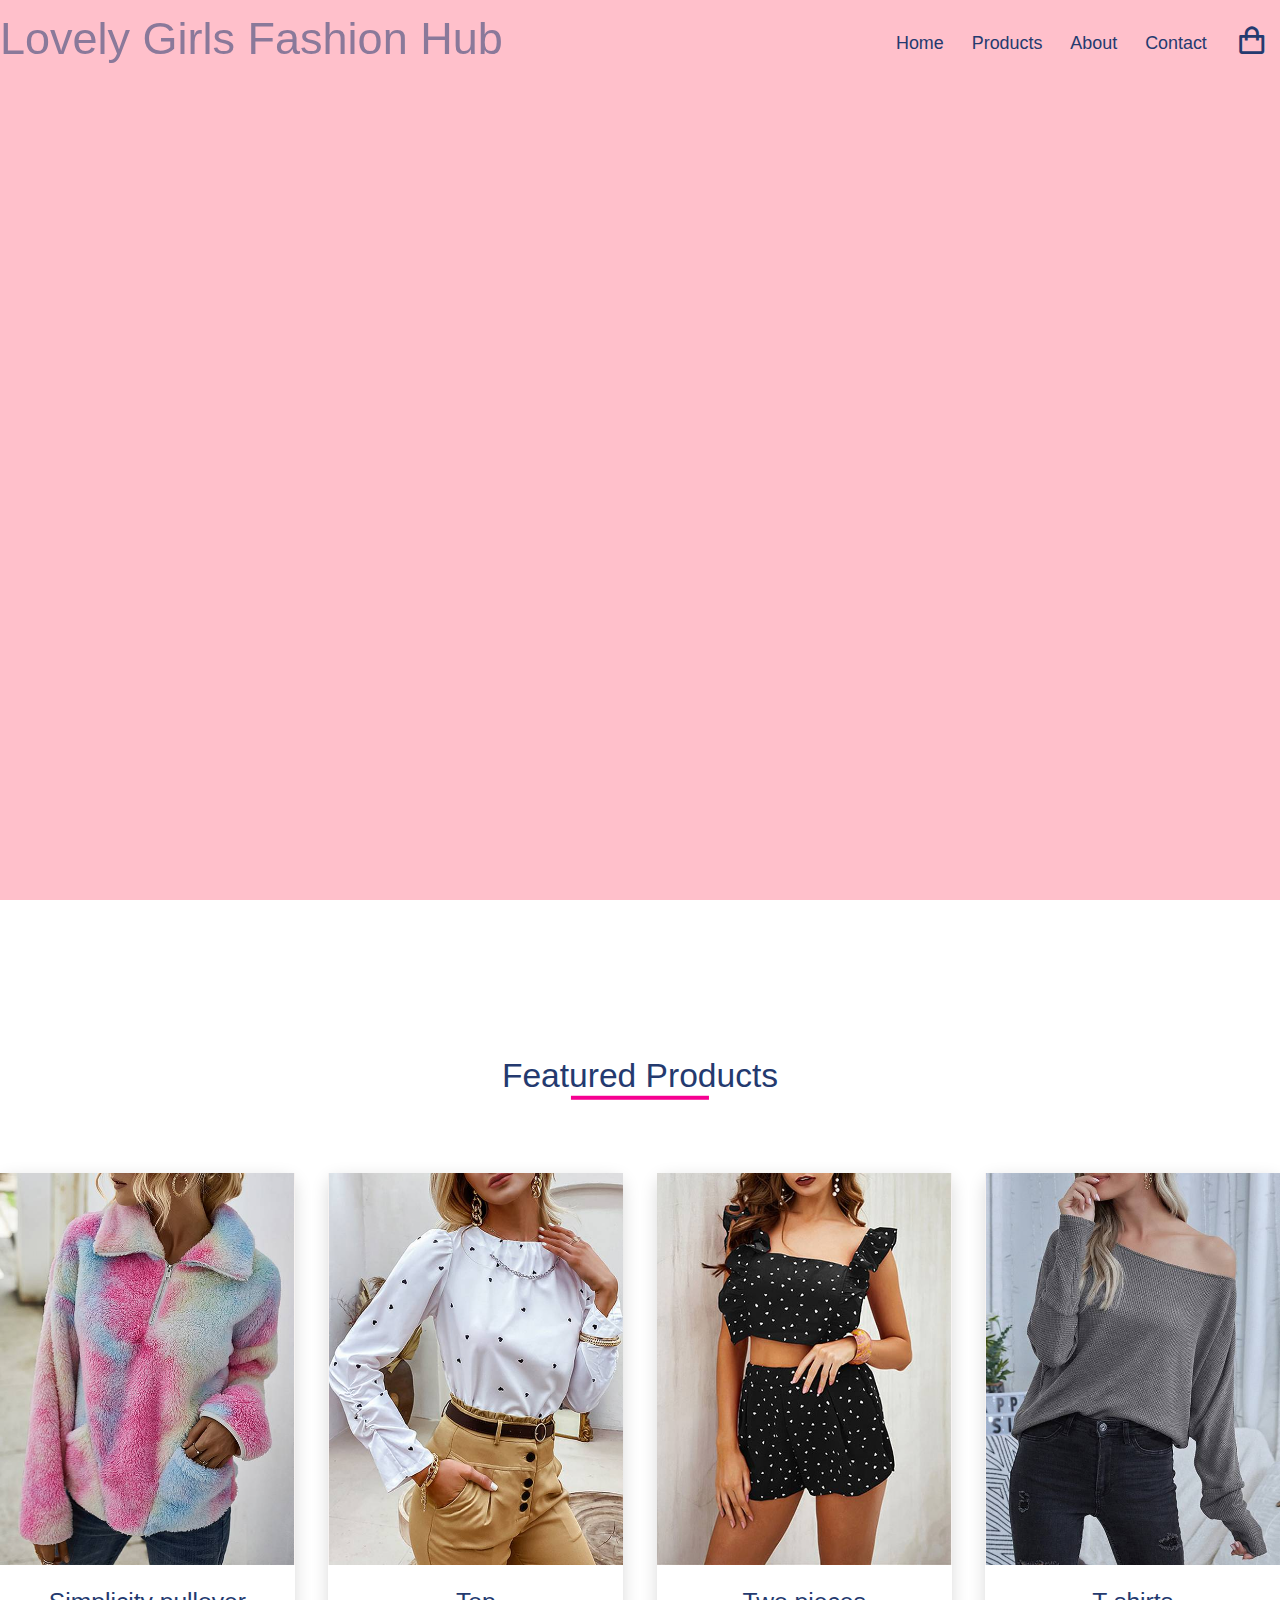
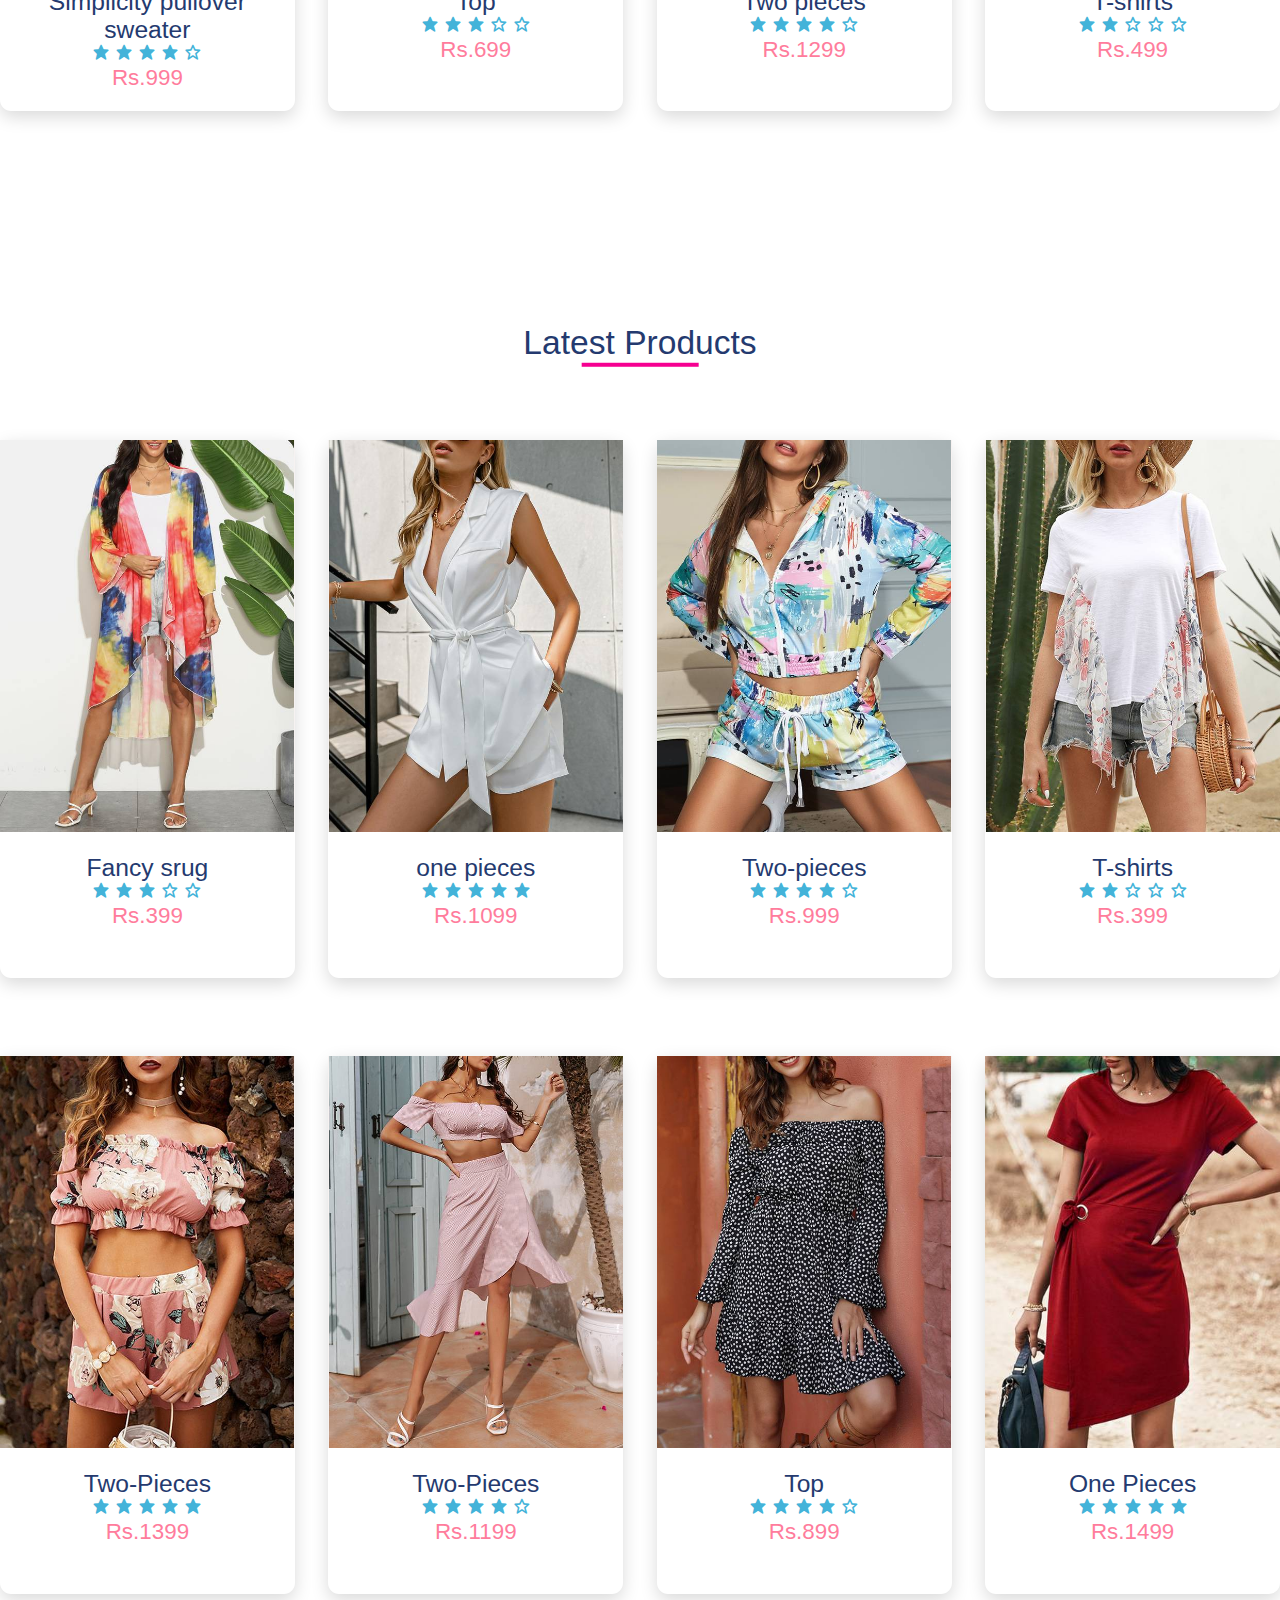
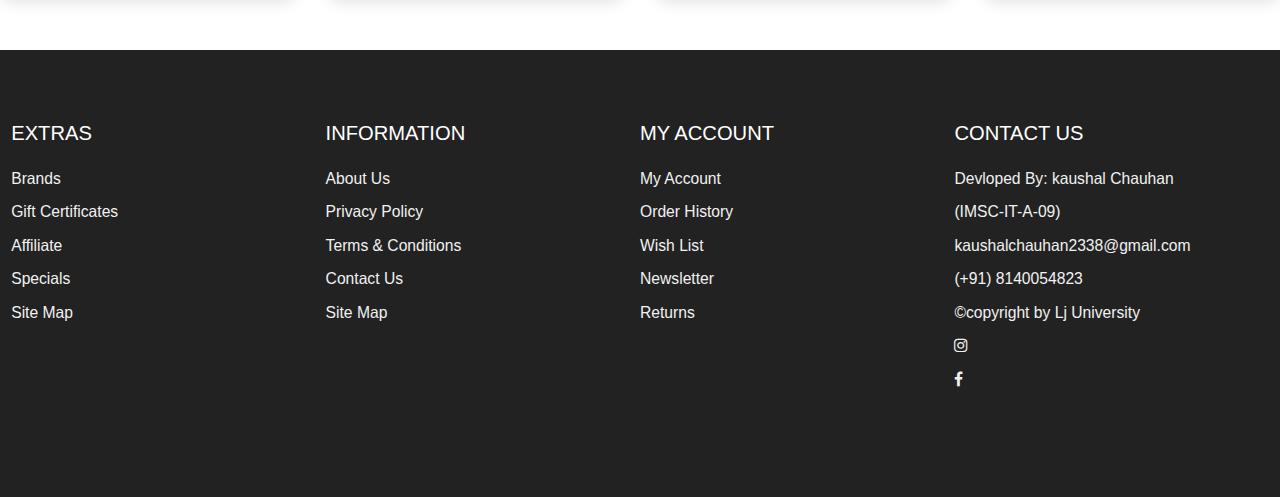
<file: index.html>
<!DOCTYPE html>
<html lang="en">

<head>
  
  <meta charset="UTF-8" />
  <meta name="viewport" content="width=device-width, initial-scale=1.0" />

  
  <link rel="stylesheet" href="https://cdn.jsdelivr.net/npm/boxicons@latest/css/boxicons.min.css" />
   
   <link href="https://stackpath.bootstrapcdn.com/font-awesome/4.7.0/css/font-awesome.min.css" rel="stylesheet">
  
  <link rel="stylesheet" href="./css/styles.css" />
  <title>lovely girls- Ecommerce Website</title>
</head>

<body>
  
  <header id="home" class="header">
    
    <nav class="nav">
      <div class="navigation container">
        <div class="logo">
          <p style="font-size:45px">Lovely Girls Fashion Hub</p>
        </div>

        <div class="menu">
          <div class="top-nav">
            <div class="logo">
              <p style="font-size:45px">Lovely Girls Fashion Hub</p>
            </div>
            <div class="close">
              <i class="bx bx-x"></i>
            </div>
          </div>

          <ul class="nav-list">
            <li class="nav-item">
              <a href="#home" class="nav-link scroll-link">Home</a>
            </li>
            <li class="nav-item">
              <a href="product.html" class="nav-link">Products</a>
            </li>
            <li class="nav-item">
              <a href="#footer" class="nav-link scroll-link">About</a>
            </li>
            <li class="nav-item">
              <a href="#contact" class="nav-link scroll-link">Contact</a>
            </li>
            
            <li class="nav-item">
              <a href="#cart" class="nav-link icon"><i class="bx bx-shopping-bag"></i></a>
            </li>
          </ul>
        </div>

       

        <div class="hamburger">
          <i class="bx bx-menu"></i>
        </div>
      </div>
    </nav>

   
    <img src="./images/banner.png" alt="" class="hero-img" />

    <div class="hero-content">
      <h2><span class="discount">50% </span> SALE OFF</h2>
      <h1>
        <span>Summer Vibes</span>
        <span>mode on</span>
      </h1>
      <a class="btn" href="#">shop now</a>
    </div>
  </header>
  </header>
  </header>
       


    
     <section class="section featured">
      <div class="title">
        <h1>Featured Products</h1>
      </div>
	  
	  
	   
      <div class="product-center container">
        <div class="product">
          <div class="product-header">
            <img src="./images/25.jpg" alt="">
            <ul class="icons">
              <span><i class="bx bx-heart"></i></span>
              <span><i class="bx bx-shopping-bag"></i></span>
              <span><i class="bx bx-search"></i></span>
            </ul>
          </div>
          <div class="product-footer">
            <a href="#">
              <h3>Simplicity pullover sweater</h3>
            </a>
            <div class="rating">
              <i class="bx bxs-star"></i>
              <i class="bx bxs-star"></i>
              <i class="bx bxs-star"></i>
              <i class="bx bxs-star"></i>
              <i class="bx bx-star"></i>
            </div>
            <h4 class="price">Rs.999</h4>
          </div>
        </div>
        <div class="product">
          <div class="product-header">
            <img src="./images/26.jpg" alt="">
            <ul class="icons">
              <span><i class="bx bx-heart"></i></span>
              <span><i class="bx bx-shopping-bag"></i></span>
              <span><i class="bx bx-search"></i></span>
            </ul>
          </div>
          <div class="product-footer">
            <a href="#"><h3>Top</h3></a>
            <div class="rating">
              <i class="bx bxs-star"></i>
              <i class="bx bxs-star"></i>
              <i class="bx bxs-star"></i>
              <i class="bx bx-star"></i>
              <i class="bx bx-star"></i>
            </div>
            <h4 class="price">Rs.699</h4>
          </div>
        </div>
        <div class="product">
          <div class="product-header">
            <img src="./images/27.jpg" alt="">
            <ul class="icons">
              <span><i class="bx bx-heart"></i></span>
              <span><i class="bx bx-shopping-bag"></i></span>
              <span><i class="bx bx-search"></i></span>
            </ul>
          </div>
          <div class="product-footer">
            <a href="#"><h3>Two pieces</h3></a>
            <div class="rating">
              <i class="bx bxs-star"></i>
              <i class="bx bxs-star"></i>
              <i class="bx bxs-star"></i>
              <i class="bx bxs-star"></i>
              <i class="bx bx-star"></i>
            </div>
            <h4 class="price">Rs.1299</h4>
          </div>
        </div>
        <div class="product">
          <div class="product-header">
            <img src="./images/28.jpg" alt="">

            <ul class="icons">
              <span><i class="bx bx-heart"></i></span>
              <span><i class="bx bx-shopping-bag"></i></span>
              <span><i class="bx bx-search"></i></span>
            </ul>
          </div>
          <div class="product-footer">
            <a href="#"><h3>T-shirts</h3></a>
            <div class="rating">
              <i class="bx bxs-star"></i>
              <i class="bx bxs-star"></i>
              <i class="bx bx-star"></i>
              <i class="bx bx-star"></i>
              <i class="bx bx-star"></i>
            </div>
            <h4 class="price">Rs.499</h4>
          </div>
        </div>
      </div>
    </section>

    
    <section class="section featured">
      <div class="title">
        <h1>Latest Products</h1>
      </div>

      <div class="product-center container">
        <div class="product">
          <div class="product-header">
            <img src="./images/29.jpg" alt="">

            <ul class="icons">
              <span><i class="bx bx-heart"></i></span>
              <span><i class="bx bx-shopping-bag"></i></span>
              <span><i class="bx bx-search"></i></span>
            </ul>
          </div>
          <div class="product-footer">
            <a href="#"><h3>Fancy srug</h3></a>
            <div class="rating">
              <i class="bx bxs-star"></i>
              <i class="bx bxs-star"></i>
              <i class="bx bxs-star"></i>
              <i class="bx bx-star"></i>
              <i class="bx bx-star"></i>
            </div>
            <h4 class="price">Rs.399</h4>
          </div>
        </div>
        <div class="product">
          <div class="product-header">
            <img src="./images/30.jpg" alt="">

            <ul class="icons">
              <span><i class="bx bx-heart"></i></span>
              <span><i class="bx bx-shopping-bag"></i></span>
              <span><i class="bx bx-search"></i></span>
            </ul>
          </div>
          <div class="product-footer">
            <a href="#"><h3>one pieces</h3></a>
            <div class="rating">
              <i class="bx bxs-star"></i>
              <i class="bx bxs-star"></i>
              <i class="bx bxs-star"></i>
              <i class="bx bxs-star"></i>
              <i class="bx bxs-star"></i>
            </div>
            <h4 class="price">Rs.1099</h4>
          </div>
        </div>
        <div class="product">
          <div class="product-header">
            <img src="./images/31.jpg" alt="">

            <ul class="icons">
              <span><i class="bx bx-heart"></i></span>
              <span><i class="bx bx-shopping-bag"></i></span>
              <span><i class="bx bx-search"></i></span>
            </ul>
          </div>
          <div class="product-footer">
            <a href="#"><h3>Two-pieces</h3></a>
            <div class="rating">
              <i class="bx bxs-star"></i>
              <i class="bx bxs-star"></i>
              <i class="bx bxs-star"></i>
              <i class="bx bxs-star"></i>
              <i class="bx bx-star"></i>
            </div>
            <h4 class="price">Rs.999</h4>
          </div>
        </div>
        <div class="product">
          <div class="product-header">
            <img src="./images/32.jpg" alt="">

            <ul class="icons">
              <span><i class="bx bx-heart"></i></span>
              <span><i class="bx bx-shopping-bag"></i></span>
              <span><i class="bx bx-search"></i></span>
            </ul>
          </div>
          <div class="product-footer">
            <a href="#"><h3> T-shirts</h3></a>
            <div class="rating">
              <i class="bx bxs-star"></i>
              <i class="bx bxs-star"></i>
              <i class="bx bx-star"></i>
              <i class="bx bx-star"></i>
              <i class="bx bx-star"></i>
            </div>
            <h4 class="price">Rs.399</h4>
          </div>
        </div>
        <div class="product">
          <div class="product-header">
            <img src="./images/33.jpg" alt="">

            <ul class="icons">
              <span><i class="bx bx-heart"></i></span>
              <span><i class="bx bx-shopping-bag"></i></span>
              <span><i class="bx bx-search"></i></span>
            </ul>
          </div>
          <div class="product-footer">
            <a href="#"><h3>Two-Pieces</h3></a>
            <div class="rating">
              <i class="bx bxs-star"></i>
              <i class="bx bxs-star"></i>
              <i class="bx bxs-star"></i>
              <i class="bx bxs-star"></i>
              <i class="bx bxs-star"></i>
            </div>
            <h4 class="price">Rs.1399</h4>
          </div>
        </div>
        <div class="product">
          <div class="product-header">
            <img src="./images/34.jpg" alt="">

            <ul class="icons">
              <span><i class="bx bx-heart"></i></span>
              <span><i class="bx bx-shopping-bag"></i></span>
              <span><i class="bx bx-search"></i></span>
            </ul>
          </div>
          <div class="product-footer">
            <a href="#"><h3>Two-Pieces</h3></a>
            <div class="rating">
              <i class="bx bxs-star"></i>
              <i class="bx bxs-star"></i>
              <i class="bx bxs-star"></i>
              <i class="bx bxs-star"></i>
              <i class="bx bx-star"></i>
            </div>
            <h4 class="price">Rs.1199</h4>
          </div>
        </div>
        <div class="product">
          <div class="product-header">
            <img src="./images/35.jpg" alt="">

            <ul class="icons">
              <span><i class="bx bx-heart"></i></span>
              <span><i class="bx bx-shopping-bag"></i></span>
              <span><i class="bx bx-search"></i></span>
            </ul>
          </div>
          <div class="product-footer">
            <a href="#"><h3>Top</h3></a>
            <div class="rating">
              <i class="bx bxs-star"></i>
              <i class="bx bxs-star"></i>
              <i class="bx bxs-star"></i>
              <i class="bx bxs-star"></i>
              <i class="bx bx-star"></i>
            </div>
            <h4 class="price">Rs.899</h4>
          </div>
        </div>
        <div class="product">
          <div class="product-header">
            <img src="./images/36.jpg" alt="">

            <ul class="icons">
              <span><i class="bx bx-heart"></i></span>
              <span><i class="bx bx-shopping-bag"></i></span>
              <span><i class="bx bx-search"></i></span>
            </ul>
          </div>
          <div class="product-footer">
            <a href="#"><h3>One Pieces</h3></a>
            <div class="rating">
              <i class="bx bxs-star"></i>
              <i class="bx bxs-star"></i>
              <i class="bx bxs-star"></i>
              <i class="bx bxs-star"></i>
              <i class="bx bxs-star"></i>
            </div>
            <h4 class="price">Rs.1499</h4>
          </div>
        </div>
      </div>
    </section>

   

      <footer>
       
	 </span>
  <footer id="footer" class="section footer">
    <div class="container">
      <div class="footer-container">
        <div class="footer-center">
          <h3>EXTRAS</h3>
          <a href="#">Brands</a>
          <a href="#">Gift Certificates</a>
          <a href="#">Affiliate</a>
          <a href="#">Specials</a>
          <a href="#">Site Map</a>
        </div>
        <div class="footer-center">
          <h3>INFORMATION</h3>
          <a href="#">About Us</a>
          <a href="#">Privacy Policy</a>
          <a href="#">Terms & Conditions</a>
          <a href="#">Contact Us</a>
          <a href="#">Site Map</a>
        </div>
        <div class="footer-center">
          <h3>MY ACCOUNT</h3>
          <a href="#">My Account</a>
          <a href="#">Order History</a>
          <a href="#">Wish List</a>
          <a href="#">Newsletter</a>
          <a href="#">Returns</a>
        </div>
        <div class="footer-center">
          <h3>CONTACT US</h3>
                    <div>
                        <span>
                            Devloped By: kaushal Chauhan
                        </span>                    
					</div>
                  <div>
				  
                        <span>
                            (IMSC-IT-A-09)
                        </span>                       
                    </div>
				    <div>
				  
                        <span>
                            kaushalchauhan2338@gmail.com
                        </span>
                        
                    </div>
                    <div>
                        <span>
                            (+91) 8140054823
                        </span>
                        
                    </div>
                    <div>
                        <span>
                            &copy;copyright by Lj University
                        </span>
                        
                    </div>
					<div>
					     <span>
					<li><a href="https://www.instagram.com/kaushal_chauhan_"><i class="fa fa-instagram"></i></a><a href="https://www.facebook.com/kaushal_chauhan"><i class="fa fa-facebook"></i></a></li>
						 </span>
					</div>
					 
                </div>
              </div>
        
  </footer>
  
  <script src="https://cdnjs.cloudflare.com/ajax/libs/gsap/3.5.1/gsap.min.js"></script>
  
  <script src="./js/index.js"></script>
  
  
       
</body>

</html>
</file>
<file: css/styles.css>
:root {
  --white: #fff;
  --black: #222;
  --pink: #f60091;
  --grey: #444;
  --grey2: #959595;
  --grey-alt: #d1e2e9;
  --yellow: #ffd800;
  --green: #59b210;
}

*,
*::before,
*::after {
  margin: 0;
  padding: 0;
  box-sizing: inherit;
}

html {
  scroll-behavior: smooth;
  box-sizing: border-box;
  font-size: 70%;
}

body {
  font-family: "Poppins", sans-serif;
  font-size: 1.6rem;
  font-weight: 400;
  background-color: #fff;
  color: #243a6f;
  position: relative;
  z-index: 1;
}

h1,
h2,
h3,
h4 {
  font-weight: 500;
}

a {
  color: inherit;
  text-decoration: none;
}

img {
  max-width: 100%;
}

li {
  list-style: none;
}

.container {
  max-width: 120rem;
  margin: 0 auto;
}

.container-md {
  max-width: 100rem;
  margin: 0 auto;
}

@media only screen and (max-width: 1200px) {
  .container {
    padding: 0 3rem;
  }

  .container-md {
    padding: 0 3rem;
  }
}


.header {
  position: relative;
  width: 100%;
  min-height: 100vh;
  background-color:pink;
  overflow: hidden;
}

.nav {
  padding: 1.6rem 0;
}

.nav.fix-nav {
  position: fixed;
  top: 0;
  left: 0;
  width: 100%;
  background-color:#000000;
  box-shadow: 0 5px 15px rgba(0, 0, 0, 0.3);
  z-index: 999;
}

.nav.fix-nav .nav-link,
.nav.fix-nav .logo,
.nav.fix-nav .cart-icon,
.nav.fix-nav .hamburger {
  color: #fff;
}

.navigation {
  display: flex;
  align-items: center;
  justify-content: space-between;
}

.logo h1 {
  font-size: 2.5rem;
}

.nav-list {
  display: flex;
  align-items: center;
}

.nav-item:not(:last-child) {
  margin-right: 0.5rem;
}

.nav-link:link,
.nav-link:visited {
  padding: 0.8rem 1rem;
  transition: all 300ms ease-in-out;
}

.nav-link.icon {
  font-size: 3rem;
}

.top-nav {
  display: none;
}

.hamburger {
  display: none;
}

.cart-icon {
  display: none;
}

@media only screen and (max-width: 768px) {
  .menu {
    position: fixed;
    top: 0;
    left: -100%;
    width: 80%;
    max-width: 40rem;
    height: 100%;
    background-color: #fff;
    transition: all 500ms ease-in-out;
    z-index: 100;
  }

  .menu.show {
    left: 0;
  }

  .top-nav {
    display: flex;
    align-items: center;
    justify-content: space-between;
    background-color: #243a6f;
    padding: 1rem 1.6rem;
  }

  .top-nav .logo {
    color: #fff;
  }

  .top-nav .close {
    color: #fff;
    font-size: 3rem;
    padding: 1rem;
    cursor: pointer;
  }

  .cart-icon {
    display: block;
    font-size: 3rem;
  }

  .hamburger {
    display: block;
    font-size: 3rem;
    padding: 0.5rem;
    cursor: pointer;
  }

  .nav-link:link,
  .nav-link:visited {
    display: block;
    font-size: 1.7rem;
    padding: 1rem 0;
  }

  .nav.fix-nav .nav-link {
    color: #243a6f;
  }

  .nav-list {
    flex-direction: column;
    align-items: start;
    padding: 1rem 1.6rem;
  }

  body.show::before {
    content: "";
    position: absolute;
    top: 0;
    left: 0;
    width: 100%;
    height: 100%;
    background-color: rgba(0, 0, 0, 0.8);
    z-index: 4;
  }

  .nav.show {
    background-color: rgba(0, 0, 0, 0.8);
  }

  .nav-link.icon {
    display: none;
  }
}


.header .hero-img {
  position: absolute;
  bottom: -10%;
  right: -5%;
  height: 70rem;
  object-fit: contain;
}

.hero-content {
  position: absolute;
  top: 50%;
  transform: translate(25%, -50%);
}

.hero-content h2 {
  color: #b888ff;
  font-size: 3rem;
  font-weight: 700;
  margin-bottom: 1rem;
}

.hero-content .discount {
  color: #fbb419;
}

.hero-content h1 span {
  color: #253b70;
  font-size: 6rem;
  font-weight: 700;
  display: block;
  line-height: 1;
  text-shadow: 3px 3px 0 #f1f1f1, 4px 4px 0 #f1f1f1;
}

.btn {
  display: inline-block;
  background-color: #fc7c7c;
  padding: 1.2rem 4rem;
  color: #fff;
  font-weight: 600;
  text-transform: uppercase;
  margin-top: 3rem;
}

@media only screen and (max-width: 1200px) {
  .header .hero-img {
    right: -20%;
  }

  .hero-content {
    transform: translate(20%, -50%);
  }

  .hero-content h2 {
    font-size: 2rem;
  }

  .hero-content h1 span {
    font-size: 5rem;
  }
}

@media only screen and (max-width: 996px) {
  .header {
    min-height: 70vh;
  }

  .header .hero-img {
    height: 40rem;
    right: -10%;
  }
}

@media only screen and (max-width: 567px) {
  .header {
    min-height: 100vh;
  }

  .header .hero-img {
    height: 40rem;
    bottom: -15%;
  }

  .hero-content {
    top: 40%;
    transform: translate(15%, -50%);
  }

  .header .hero-img {
    right: 0%;
  }

  .hero-content h2 {
    font-size: 1.8rem;
  }

  .hero-content h1 span {
    font-size: 4rem;
  }

  .hero-content a {
    padding: 1rem 3rem;
  }
}


.section {
  padding: 10rem 0 5rem 0;
}

.advert-center {
  display: grid;
  grid-template-columns: repeat(auto-fit, minmax(30rem, 1fr));
  gap: 3rem;
}

.advert-box {
  position: relative;
  color: #fff;
  height: 27rem;
  border-radius: 1rem;
  padding: 1.6rem;
  overflow: hidden;
  z-index: 1;
}

.advert-box img {
  position: absolute;
  bottom: 0%;
  left: -20%;
  height: 100%;
  width: 35rem;
  z-index: -1;
}

.advert-box:nth-child(1) {
  background-color: #f5c5d1;
}

.advert-box:nth-child(2) {
  background-color: #a1d1df;
}

.advert-box:nth-child(3) {
  background-color: #e5bc00;
}

.advert-box .dotted {
  position: relative;
  height: 100%;
  border: 2px dashed #f1f1f1;
  border-radius: 1rem;
}

.advert-box .content {
  position: absolute;
  top: 50%;
  right: 5%;
  transform: translate(0, -50%);
}

.advert-box .content h2,
.advert-box .content h4 {
  text-shadow: 5px 6px 0px rgba(37, 59, 112, 0.1);
}

.advert-box .content h2 {
  line-height: 1.2;
  font-size: 3rem;
  font-weight: 700;
  margin-bottom: 1rem;
}

.advert-box .content h4 {
  font-size: 1.5rem;
  text-transform: capitalize;
}



.title {
  margin: 4rem 0 7rem 0;
  text-align: center;
}

.title h1 {
  font-size: 3rem;
  display: inline-block;
  position: relative;
  z-index: 0;
}

.title h1::after {
  content: "";
  position: absolute;
  left: 50%;
  bottom: -20%;
  transform: translate(-50%, -50%);
  background-color: var(--pink);
  width: 50%;
  height: 0.4rem;
  z-index: 1;
}


.product-center {
  display: grid;
  grid-template-columns: repeat(auto-fit, minmax(25rem, 1fr));
  gap: 7rem 3rem;
}

.product {
  height: 48rem;
  background-color: #fff;
  box-shadow: 0 0.5rem 1.5rem rgba(0, 0, 0, 0.15);
  border-radius: 1rem;
  text-align: center;
  transition: all 300ms ease-in-out;
}

.product:hover {
  box-shadow: 0 0.5rem 1.5rem rgba(0, 0, 0, 0.25);
}

.product-header {
  position: relative;
  height: 35rem;
  background-color: #f6f2f1;
  transition: all 300ms ease-in-out;
  z-index: 0;
}

.product-header img {
  height: 100%;
}

.product-footer {
  padding: 2rem 1.6rem 1.6rem 1.6rem;
}

.product-footer h3 {
  font-size: 2.2rem;
}

.rating {
  color: #43b3d9;
}

.product-footer .price {
  color: #ff7c9c;
  font-size: 2rem;
}

.product:hover .product-header::after {
  content: "";
  position: absolute;
  width: 100%;
  height: 100%;
  left: 0;
  top: 0;
  border-radius: 1rem 1rem 0 0;
  background-color: rgba(0, 0, 0, 0.5);
  transition: all 500ms ease-in-out;
  z-index: 1;
}

.product-header .icons {
  position: absolute;
  right: 5%;
  top: 50%;
  transform: translate(0, -50%) scale(0);
  z-index: 2;
  opacity: 0;
  transition: all 500ms ease-in-out;
}

.product-header .icons span {
  background-color: #fff;
  font-size: 2.5rem;
  display: block;
  border-radius: 50%;
  padding: 1.5rem 1.6rem;
  line-height: 2rem;
  cursor: pointer;
  transition: all 300ms ease-in-out;
}

.product-header .icons span i {
  transition: all 500ms ease-in-out;
}

.product-header .icons span:not(:last-child) {
  margin-bottom: 1rem;
}

.product-header .icons span:hover {
  background-color: #ff7c9c;
  color: #fff;
}

.product:hover .icons {
  opacity: 1;
  transform: translate(0, -50%) scale(1);
}

.product-header .icons a {
  display: block;
  margin-bottom: 1rem;
}


.product-banner {
  display: grid;
  grid-template-columns: 1fr 1fr;
  height: 50rem;
  background-color: #243a6f;
}

.product-banner .left img {
  object-fit: cover;
  height: 100%;
}

.product-banner .right {
  align-self: center;
  text-align: center;
  padding: 1.6rem;
}

.product-banner .content h2 {
  color: #fbb419;
  font-size: 3rem;
  font-weight: 700;
  margin-bottom: 1rem;
}

.product-banner .content .discount {
  color: #b888ff;
}

.product-banner .content h1 span {
  color: #fff;
  font-size: 6rem;
  font-weight: 700;
  display: block;
  line-height: 1;
}

@media only screen and (max-width: 996px) {
  .product-banner .content h1 span {
    font-size: 5rem;
  }
}

@media only screen and (max-width: 768px) {
  .product-banner {
    grid-template-columns: 1fr;
  }

  .product-banner .left {
    display: none;
  }

  .product-banner .content h1 span {
    font-size: 4rem;
  }

  .product-banner .content h2 {
    font-size: 2rem;
  }

  .product-banner .content a {
    padding: 1rem 3rem;
  }
}


.testimonial-center {
  display: grid;
  grid-template-columns: repeat(auto-fit, minmax(25rem, 1fr));
  gap: 6rem;
}

.testimonial {
  position: relative;
  padding: 5rem;
  background-color: #fff;
  box-shadow: 0 0.5rem 1.5rem rgba(0, 0, 0, 0.1);
  transition: all 300ms ease-in-out;
  text-align: center;
  border-radius: 0.5rem;
}

.testimonial:hover {
  box-shadow: 0 0.5rem 1.5rem rgba(0, 0, 0, 0.2);
  transform: translateY(-1rem);
}

.testimonial span {
  position: absolute;
  top: 2%;
  left: 50%;
  font-size: 12rem;
  font-family: sans-serif;
  color: #ff7c9c;
  line-height: 1;
  transform: translate(-50%, 0);
}

.testimonial p {
  margin: 2rem 0 1rem 0;
}

.testimonial .rating {
  margin-bottom: 1rem;
}

.testimonial .img-cover {
  border-radius: 50%;
  width: 8rem;
  height: 8rem;
  overflow: hidden;
  margin: 0 auto;
}

.testimonial .img-cover img {
  height: 100%;
  object-fit: cover;
}

.testimonial h4 {
  margin-top: 1rem;
}


.brands-center {
  display: grid;
  grid-template-columns: repeat(6, 1fr);
  gap: 3rem;
}

.brand {
  height: 8rem;
  width: 8rem;
  margin: 0 auto;
}

.brand img {
  object-fit: contain;
}

@media only screen and (max-width: 768px) {
  .brands-center {
    grid-template-columns: repeat(3, 1fr);
  }
}


.footer {
  background-color: var(--black);
  padding: 6rem 1rem;
  line-height: 3rem;
}

.footer-center span {
  margin-right: 1rem;
}

.footer-container {
  display: grid;
  grid-template-columns: repeat(4, 1fr);
  color: var(--white);
}

.footer-center a:link,
.footer-center a:visited {
  display: block;
  color: #f1f1f1;
  font-size: 1.4rem;
  transition: 0.6s;
}

.footer-center a:hover {
  color: var(--pink);
}

.footer-center div {
  color: #f1f1f1;
  font-size: 1.4rem;
}

.footer-center h3 {
  font-size: 1.8rem;
  font-weight: 400;
  margin-bottom: 1rem;
}

@media only screen and (max-width: 998px) {
  .footer-container {
    grid-template-columns: repeat(2, 1fr);
    row-gap: 2rem;
  }
}

@media only screen and (max-width: 768px) {
  .footer-container {
    grid-template-columns: 1fr;
    row-gap: 2rem;
  }
}


.section .top {
  display: flex;
  align-items: center;
  justify-content: space-between;
  margin-bottom: 4rem;
}

.all-products .top select {
  font-family: "Poppins", sans-serif;
  width: 20rem;
  padding: 1rem;
  border: 1px solid #ccc;
  appearance: none;
  outline: none;
}

form {
  position: relative;
  z-index: 1;
}

form span {
  position: absolute;
  top: 50%;
  right: 1rem;
  transform: translateY(-50%);
  font-size: 2rem;
  z-index: 0;
}

@media only screen and (max-width: 768px) {
  .all-products .top select {
    width: 15rem;
  }
}


.pagination {
  padding: 3rem 0 5rem 0;
}

.pagination span {
  display: inline-block;
  padding: 1rem 1.5rem;
  border: 1px solid #243a6f;
  font-size: 1.8rem;
  margin-bottom: 2rem;
  cursor: pointer;
  transition: all 300ms ease-in-out;
}

.pagination span:hover {
  border: 1px solid #243a6f;
  background-color: #243a6f;
  color: #fff;
}
</file>
